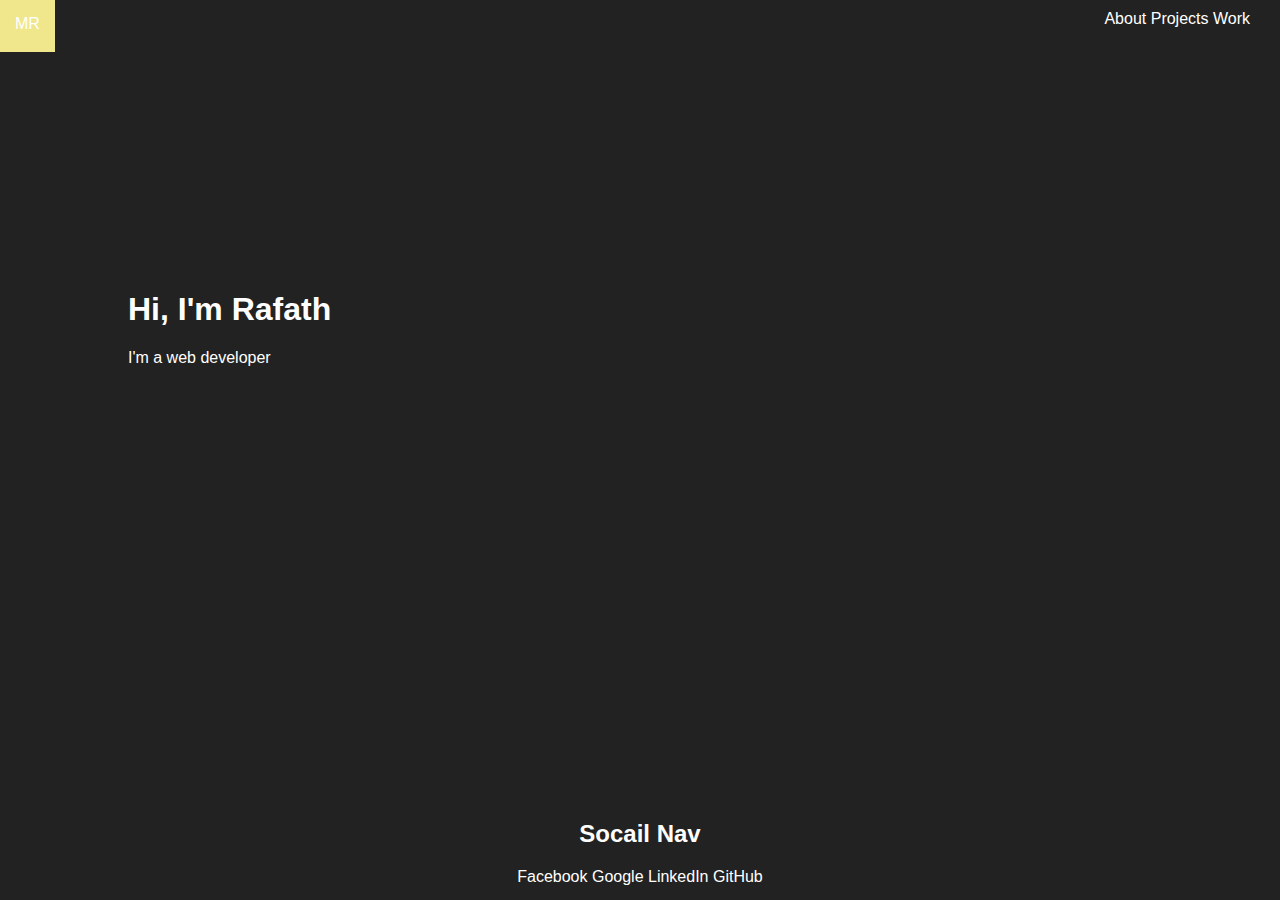
<file: portfolio/index.html>
<!DOCTYPE html>
<html lang="en">
  <head>
    <meta charset="UTF-8" />
    <meta name="viewport" content="width=device-width, initial-scale=1.0" />
    <meta http-equiv="X-UA-Compatible" content="ie=edge" />
    <title>Portfolio</title>
    <link rel="stylesheet" href="./style.css" />
  </head>
  <body>
    <div class="grid">
      <header>
        <div class="logo">MR</div>
        <nav class="main-nav">
          <ul>
            <li>About</li>
            <li>Projects</li>
            <li>Work</li>
          </ul>
        </nav>
      </header>
      <video src="https://code.in/videos/video.mp4" loop muted autoplay></video>
      <main>
        <h1>Hi, I'm Rafath</h1>
        <p>I'm a web developer</p>
      </main>
      <footer>
        <h2>Socail Nav</h2>
        <nav class="social-nav">
          <ul>
            <li>Facebook</li>
            <li>Google</li>
            <li>LinkedIn</li>
            <li>GitHub</li>
          </ul>
        </nav>
      </footer>
    </div>
  </body>
</html>
</file>
<file: portfolio/style.css>
html {
  box-sizing: border-box;
}

*,
*:before,
*:after {
  box-sizing: inherit;
}
body {
  background: #222;
  margin: 0;
  color: #fff;
  font-family: -apple-system, BlinkMacSystemFont, "Segoe UI", Roboto, Oxygen,
    Ubuntu, Cantarell, "Open Sans", "Helvetica Neue", sans-serif;
}
.logo {
  padding: 15px;
  background-color: khaki;
}
.main-nav {
  padding: 10px;
}

.main-nav > ul,
.social-nav > ul {
  margin: 0;
  padding: 0;
  list-style: none;
}

.main-nav > ul > li,
.social-nav > ul > li {
  display: inline-block;
}

.grid {
  display: grid;
  height: 100vh;
  grid-template: 52px 1fr 100px / auto;
}
header {
  grid-area: 1 / 1 / 2 / -1;
  display: flex;
  justify-content: space-between;
}

header nav {
  margin-right: 20px;
}

video {
  grid-area: 1/1/-1/ -1;
  opacity: 0.4;
  z-index: -1;
  width: 100%;
  height: 100%;
  object-fit: cover;
}

main {
  grid-area: 2 / 1 / 3 / -1;
  padding: 0 10% 200px;
  align-self: center;
}

footer {
  grid-area: 3 / 1 / 4 / -1;
  text-align: center;
}
</file>
